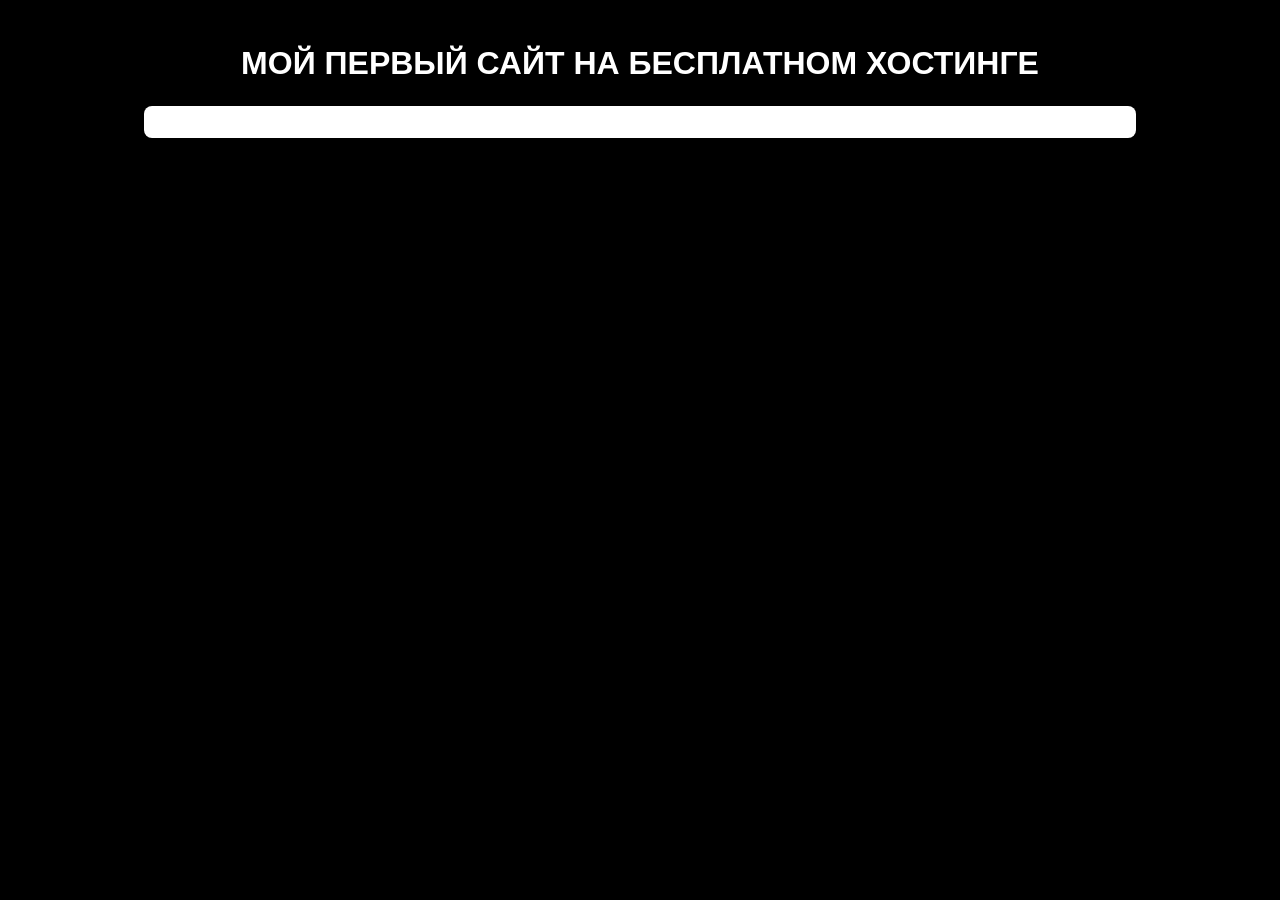
<file: index.html>
<!DOCTYPE html>
<html lang="en">
<head>
	<meta charset="UTF-8">
	<title>Курсы по основам веб-разработки</title>
	<link rel="stylesheet" href="css/style.css">
</head>
<body>
	<h1>
		Мой первый сайт на бесплатном хостинге
	</h1>
	<div style="max-width: 960px; margin: 24px auto; background: #fff; color: #111; padding: 16px; border-radius: 8px;">
		<script class="hh-script" src="https://api.hh.ru/widgets/vacancies/search?count=6&text=Product+designer&locale=RU&links_color=1560b2&border_color=1560b2&employment=full&employment=part&employment=project"></script>
		<noscript>Для отображения списка вакансий включите JavaScript в настройках браузера.</noscript>
	</div>
</body>
</html>
</file>
<file: css/style.css>
body {
	background-color: #000;
	margin: 0;
	font-family: sans-serif;
}

h1 {
	text-align: center;
	padding-top: 24px;
	color: #fff;
	text-transform: uppercase;
}
</file>
